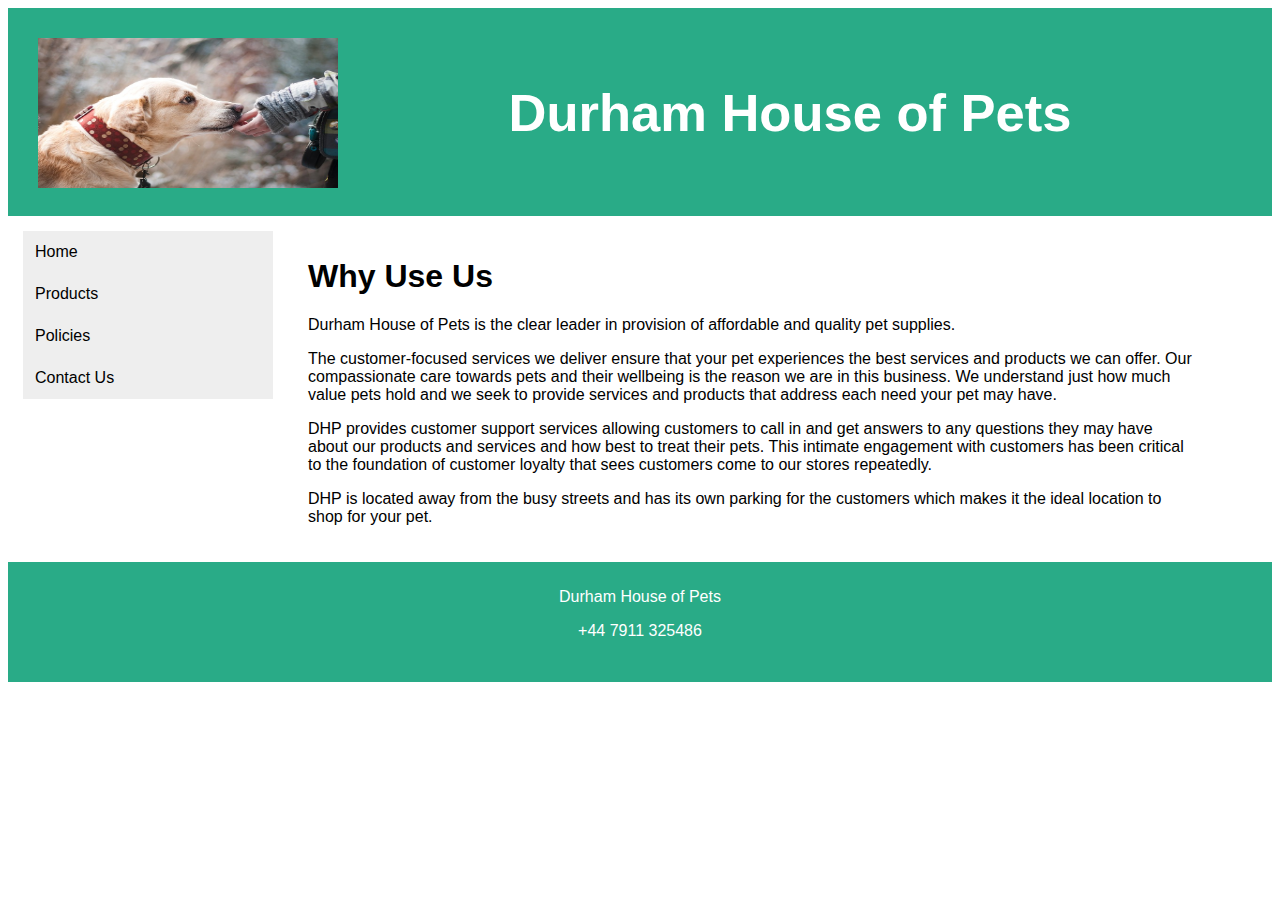
<file: index.html>
<!DOCTYPE html>
<html lang="en">

<head>
<title>Durham</title>
<meta name="viewport" content="width=device-width, initial-scale=1">
<link rel="stylesheet" href="style.css">
</head>

<body>

<header>
<img src="dog.jpg" alt="Pet" style="float:left;width:300px;height:150px;">
  <h2>Durham House of Pets</h2>
</header>

<section>
 <div class="nav">
      <a href="index.html">Home</a> 
	  <a href="products.html">Products</a>
      <a href="policy.html">Policies</a>
     <a href="contact.html">Contact Us</a>
  </div>
  
  <article>
 
	    <h1>Why Use Us </h1>

	  <p>Durham House of Pets is the clear leader in provision of affordable and quality pet supplies. </p>
	<p>The customer-focused services we deliver ensure that your pet experiences the best services and products we can offer.  
	Our compassionate care towards pets and their wellbeing is the reason we are in this business. 
	We understand just how much value pets hold and we seek to provide services and products that address each need your pet may have. </p>
	
		<p>DHP provides customer support services allowing customers to call in and get answers to any questions they may have about our products and services and how best to treat their pets. 
	This intimate engagement with customers has been critical to the foundation of customer loyalty that sees customers come to our stores repeatedly.</p>  
	<p>DHP is located away from the busy streets and has its own parking for the customers which makes it the ideal location to shop for your pet.</p>
	  
  </article>

	</section>

<footer>
  <p>Durham House of Pets</p>
  <p> +44 7911 325486</p>
</footer>

</body>
</html>
</file>
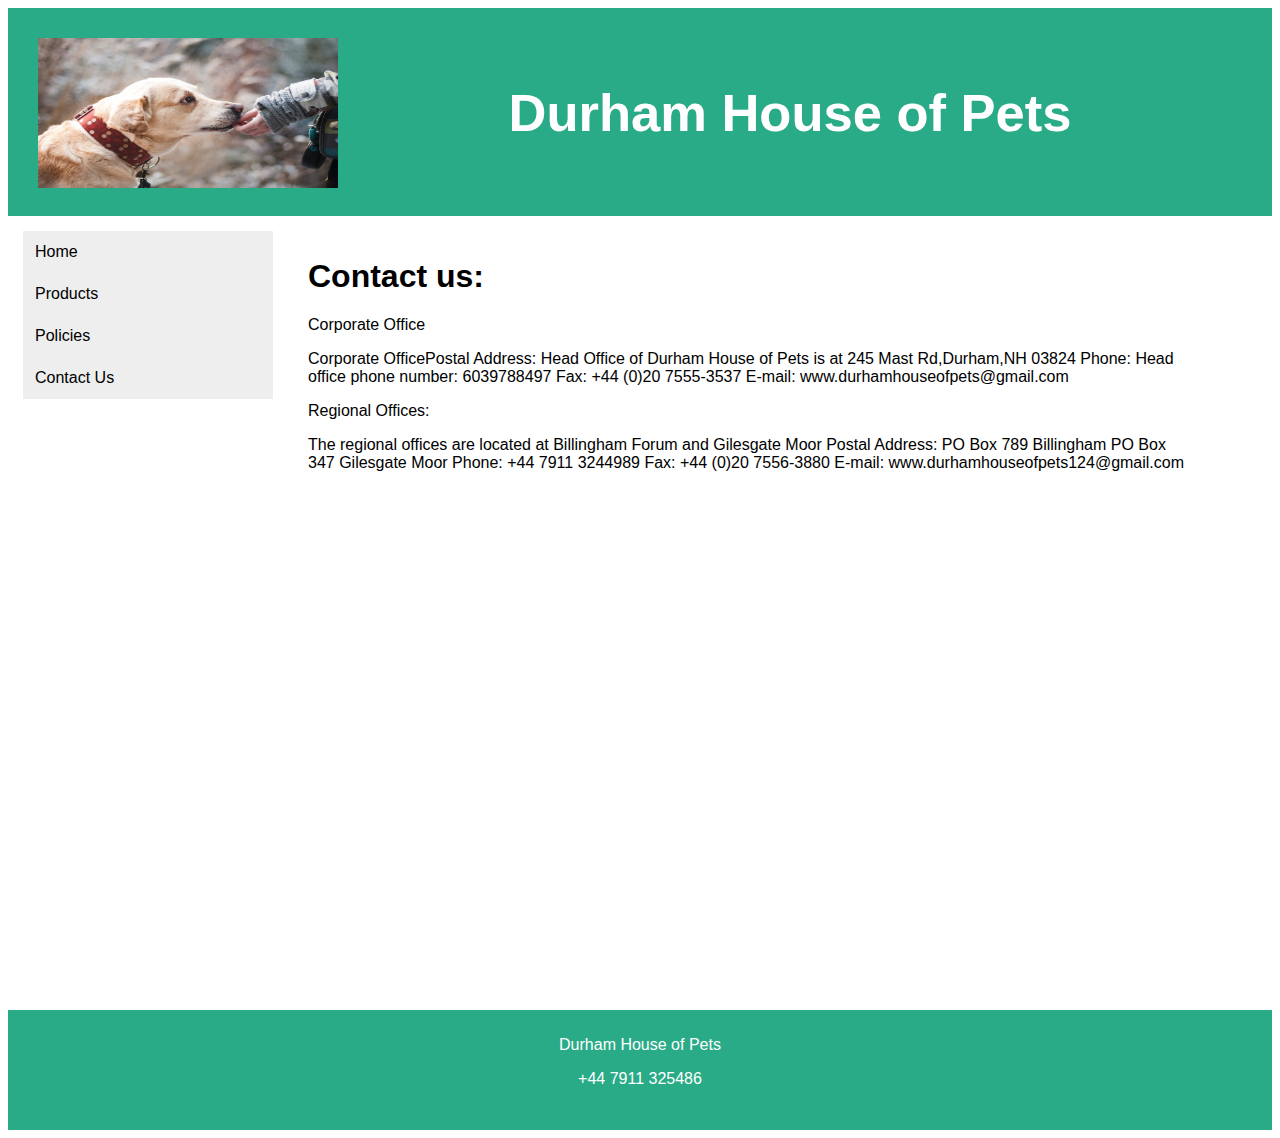
<file: contact.html>
<!DOCTYPE html>
<html lang="en">

<head>
<title>Durham</title>
<meta name="viewport" content="width=device-width, initial-scale=1">
<link rel="stylesheet" href="style.css">
</head>

<body>

<header>
<img src="dog.jpg" alt="Pet" style="float:left;width:300px;height:150px;">
  <h2>Durham House of Pets</h2>
</header>

<section>
 <div class="nav">
      <a href="index.html">Home</a> 
	  <a href="products.html">Products</a>
      <a href="policy.html">Policies</a>
     <a href="contact.html">Contact Us</a>
  </div>
  
  <article>
 
 <h1>Contact us:</h1>
<p>Corporate Office </p>
Corporate OfficePostal Address: Head Office of Durham House of Pets is at
245 Mast Rd,Durham,NH 03824
Phone: Head office phone number: 6039788497
Fax: +44 (0)20 7555-3537
E-mail: www.durhamhouseofpets@gmail.com

<p>Regional Offices: </p>
The regional offices are located at Billingham Forum and Gilesgate Moor
Postal Address: PO Box 789 Billingham
PO Box 347 Gilesgate Moor
Phone: +44 7911 3244989
Fax: +44 (0)20 7556-3880
E-mail: www.durhamhouseofpets124@gmail.com

	  </br></br>
	
 <div class="mapouter"><div class="gmap_canvas">
	 <iframe width="600" height="500" id="gmap_canvas" src="https://maps.google.com/maps?q=245%20Mast%20Rd%2CDurham%2CNH%2003824&t=&z=13&ie=UTF8&iwloc=&output=embed" frameborder="0" scrolling="no" marginheight="0" marginwidth="0"></iframe><a href="https://www.bitgeeks.net/embed-google-map/"></a>
	 </div>
	 <style>.mapouter{position:relative;text-align:right;height:500px;width:600px;}.gmap_canvas {overflow:hidden;background:none!important;height:500px;width:600px;}</style>
	  </div>
  </article>
</section>

<footer>
  <p>Durham House of Pets</p>
  <p> +44 7911 325486</p>
</footer>

</body>
</html>
</file>
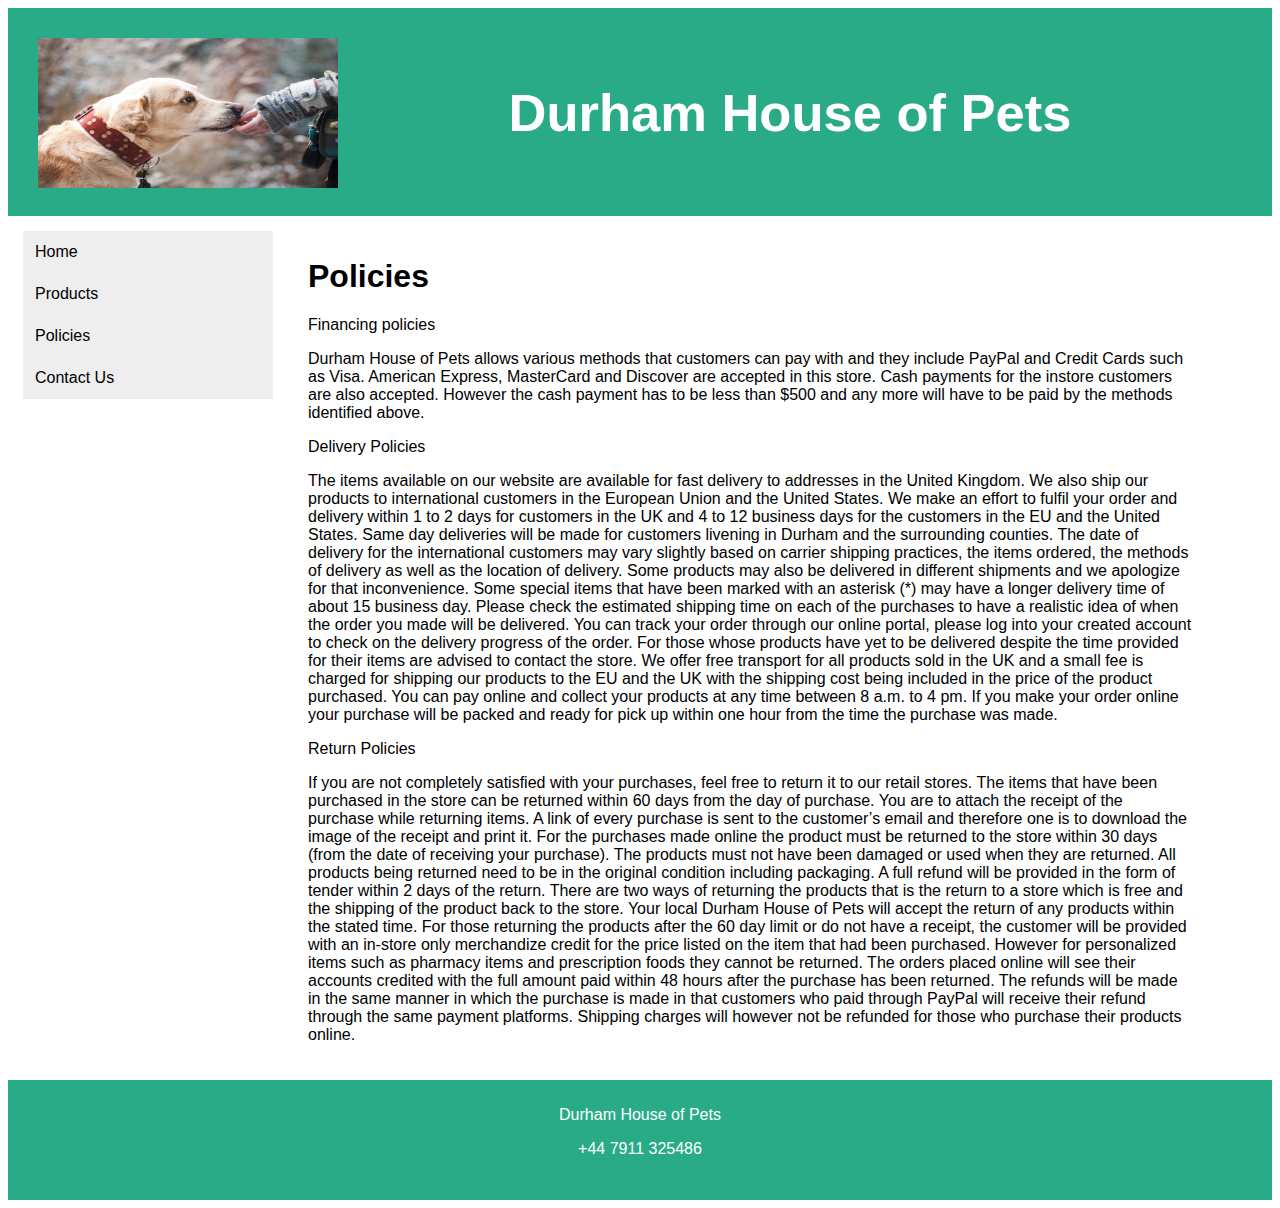
<file: policy.html>
<!DOCTYPE html>
<html lang="en">

<head>
<title>Durham</title>
<meta name="viewport" content="width=device-width, initial-scale=1">
<link rel="stylesheet" href="style.css">
</head>

<body>

<header>
<img src="dog.jpg" alt="Pet" style="float:left;width:300px;height:150px;">
  <h2>Durham House of Pets</h2>
</header>

<section>
 <div class="nav">
      <a href="index.html">Home</a> 
	  <a href="products.html">Products</a>
      <a href="policy.html">Policies</a>
     <a href="contact.html">Contact Us</a>
  </div>
  
  
  <article>
    <h1>Policies</h1>
<p>Financing policies</p>
<p>Durham House of Pets allows various methods that customers can pay with and they include PayPal and Credit Cards such as Visa. 
American Express, MasterCard and Discover are accepted in this store. Cash payments for the instore customers are also accepted. 
However the cash payment has to be less than $500 and any more will have to be paid by the methods identified above.</p>

<p>Delivery Policies</p>
<p>The items available on our website are available for fast delivery to addresses in the United Kingdom. 
	We also ship our products to international customers in the European Union and the United States. 
	We make an effort to fulfil your order and delivery within 1 to 2 days for customers in the UK and 4 to 12 business days for the customers in the EU and the United States. 
Same day deliveries will be made for customers livening in Durham and the surrounding counties. The date of delivery for the international customers may vary slightly based on carrier shipping practices, the items ordered, the methods of delivery as well as the location of delivery.
	Some products may also be delivered in different shipments and we apologize for that inconvenience.
Some special items that have been marked with an asterisk (*) may have a longer delivery time of about 15 business day. Please check the estimated shipping time on each of the purchases to have a realistic idea of when the order you made will be delivered. 
	You can track your order through our online portal, please log into your created account to check on the delivery progress of the order. For those whose products have yet to be delivered despite the time provided for their items are advised to contact the store.
We offer free transport for all products sold in the UK and a small fee is charged for shipping our products to the EU and the UK with the shipping cost being included in the price of the product purchased.
You can pay online and collect your products at any time between 8 a.m. to 4 pm. If you make your order online your purchase will be packed and ready for pick up within one hour from the time the purchase was made.</p>
<p>Return Policies</p>
<p>If you are not completely satisfied with your purchases, feel free to return it to our retail stores. The items that have been purchased in the store can be returned within 60 days from the day of purchase. You are to attach the receipt of the purchase while returning items. A link of every purchase is sent to the customer’s email and therefore one is to download the image of the receipt and print it. For the purchases made online the product must be returned to the store within 30 days (from the date of receiving your purchase). The products must not have been damaged or used when they are returned.   All products being returned need to be in the original condition including packaging. A full refund will be provided in the form of tender within 2 days of the return. 
There are two ways of returning the products that is the return to a store which is free and the shipping of the product back to the store. Your local Durham House of Pets will accept the return of any products within the stated time.  For those returning the products after the 60 day limit or do not have a receipt, the customer will be provided with an in-store only merchandize credit for the price listed on the item that had been purchased.
However for personalized items such as pharmacy items and prescription foods they cannot be returned. 
The orders placed online will see their accounts credited with the full amount paid within 48 hours after the purchase has been returned. 
The refunds will be made in the same manner in which the purchase is made in that customers who paid through PayPal will receive their refund through the same payment platforms. 
Shipping charges will however not be refunded for those who purchase their products online.</p>

    
  </article>
</section>

<footer>
  <p>Durham House of Pets</p>
  <p> +44 7911 325486</p>
</footer>

</body>
</html>
</file>
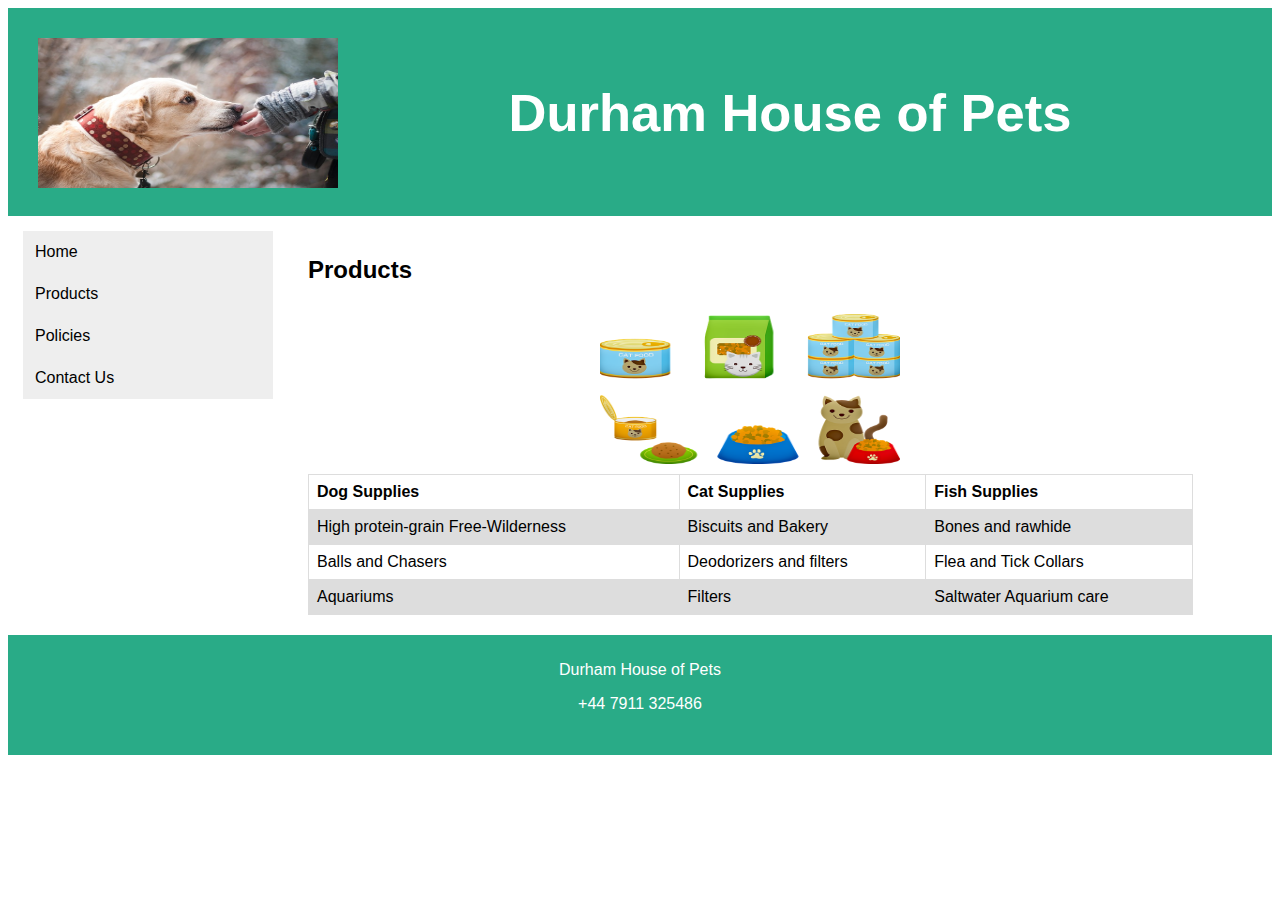
<file: products.html>
<!DOCTYPE html>
<html lang="en">

<head>
<title>Durham</title>
<meta name="viewport" content="width=device-width, initial-scale=1">
<link rel="stylesheet" href="style.css">
</head>

<body>

<header>
<img src="dog.jpg" alt="Pet" style="float:left;width:300px;height:150px;">
  <h2>Durham House of Pets</h2>
</header>

<section>
 <div class="nav">
      <a href="index.html">Home</a> 
	  <a href="products.html">Products</a>
      <a href="policy.html">Policies</a>
     <a href="contact.html">Contact Us</a>
  </div>
  
  <article>

<h2>Products</h2>
<img src="pet.png" alt="Pet Products" class="center" style="width:300px;height:150px;">

<table>
  <tr>
    <th>Dog Supplies</th>
    <th>Cat Supplies </th>
    <th>Fish Supplies</th>
  </tr>
  
  <tr>
    <td>High protein-grain Free-Wilderness </td>
    <td>Biscuits and Bakery</td>
    <td>Bones and rawhide</td>
  </tr>
  
  <tr>
    <td>Balls and Chasers</td>
    <td>Deodorizers and filters</td>
    <td>Flea and Tick Collars</td>
  </tr>
  
    <tr>
    <td>Aquariums</td>
    <td>Filters</td>
    <td>Saltwater Aquarium care</td>
  </tr>
  
</table>

    
  </article>
</section>

<footer>
  <p>Durham House of Pets</p>
  <p> +44 7911 325486</p>
</footer>

</body>
</html>
</file>
<file: style.css>
body {
  font-family: Arial, Helvetica, sans-serif;
}

header {
  background-color: #29ab87;
  padding:30px;
  text-align: center;
  font-size: 35px;
  color: white;
}

.nav {
  width: 250px;
  float: left;
  padding: 15px;
}

.nav a {
  background-color: #eee;
  color: black;
  display: block;
  padding: 12px;
  text-decoration: none;
}

.nav a:hover {
  background-color: #ccc;
}

.nav.active {
  background-color: #4CAF50;
  color: white;
}

article {
  float: left;
  padding: 20px;
  width: 70%;
  background-color: #ffffff;
}


section:after {
  content: "";
  display: table;
  clear: both;

}

table {
  font-family: arial, sans-serif;
  border-collapse: collapse;
  width: 100%;
}

td, th {
  border: 1px solid #dddddd;
  text-align: left;
  padding: 8px;
}

tr:nth-child(even) {
  background-color: #dddddd;
}

.center {
  display: block;
  margin-left: auto;
  margin-right: auto;
  width: 50%;
  padding: 10px;
}

footer {
  background-color: #29ab87;
  padding: 10px;
  text-align: center;
  color: white;
  height: 100px;
}
</file>
